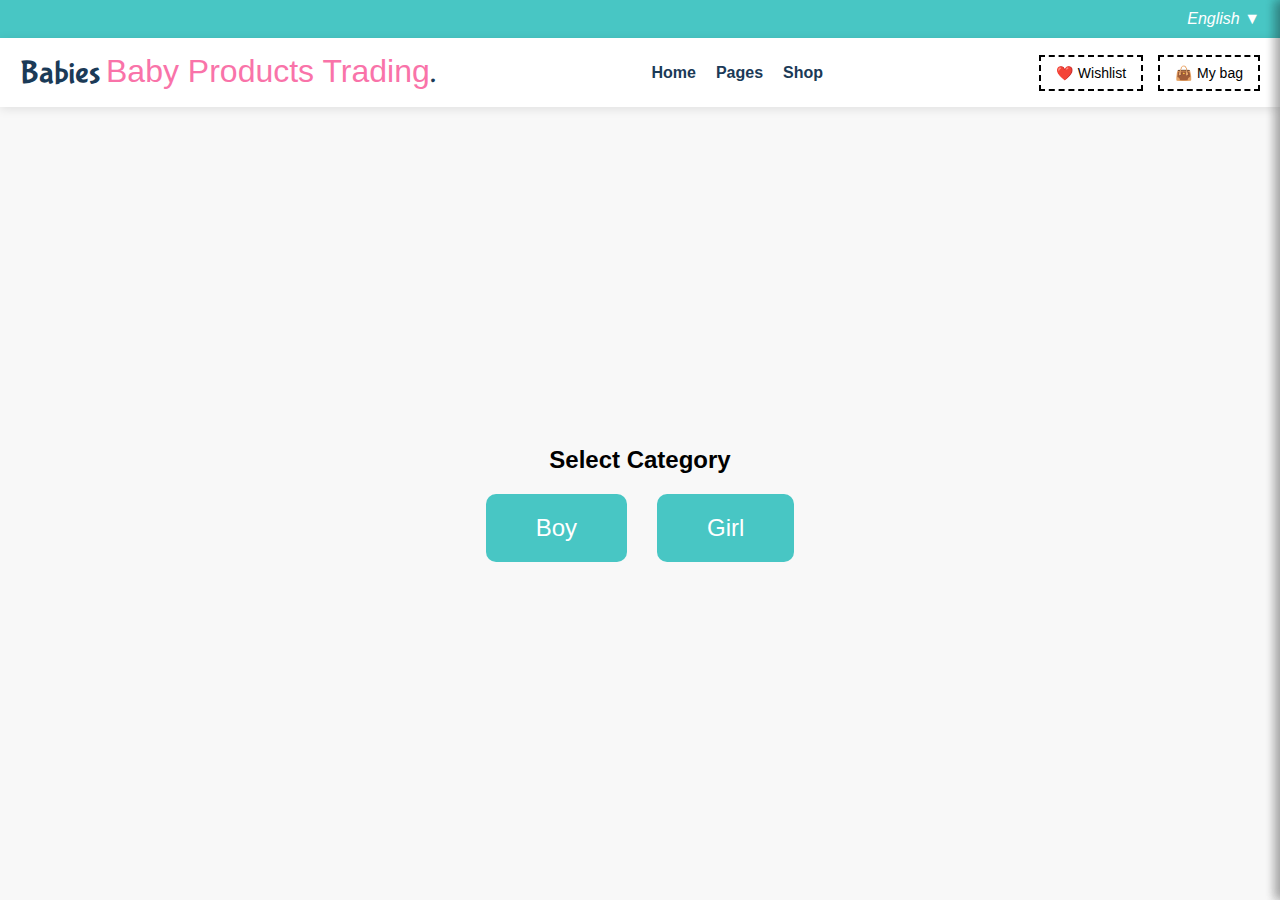
<file: shop.html>
<!DOCTYPE html>
<html lang="en">
<head>
    <meta charset="UTF-8">
    <meta name="viewport" content="width=device-width, initial-scale=1.0">
    <title>Shop - Babies Baby Products Trading</title>
    <link rel="stylesheet" href="shopstyle.css">
    <link href="https://fonts.googleapis.com/css2?family=Bubblegum+Sans&display=swap" rel="stylesheet">
</head>

<body>

    <header>
        <div class="top-bar">
            <div></div>
            
            <div class="language-dropdown">
                <button class="language-btn" onclick="toggleLanguageDropdown()">English ▼</button>
                <ul class="language-list">
                    <li onclick="changeLanguage('English')">English</li>
                    <li onclick="changeLanguage('Español')">Español</li>
                    <li onclick="changeLanguage('Français')">Français</li>
                    <li onclick="changeLanguage('Deutsch')">Deutsch</li>
                </ul>
            </div>
        </div>

        <nav class="navbar">
            <div class="logo">
                <a href="index.html">Babies <span>Baby Products Trading</span>.</a>
            </div>
            <ul class="nav-links">
                <li><a href="index.html">Home</a></li>
                <li><a href="pages.html">Pages</a></li>
                <li><a href="shop.html">Shop</a></li>
            </ul>
            <div class="nav-buttons">
                <button class="wishlist" onclick="openWishlist()"><span>❤️</span> Wishlist</button>
                <button class="my-bag" onclick="openBag()"><span>👜</span> My bag</button>
            </div>
        </nav>
    </header>
    
    <div id="bagSidebar" class="sidebar">
        <div class="sidebar-header">
            <h2>My Bag</h2>
            <button class="close-btn" onclick="closeBag()">✖</button>
        </div>
        <div class="sidebar-content">
            <p>Your bag is empty.</p>
        </div>
    </div>

    <div id="wishlistSidebar" class="sidebar">
        <div class="sidebar-header">
            <h2>Wishlist</h2>
            <button class="close-btn" onclick="closeWishlist()">✖</button>
        </div>
        <div class="sidebar-content">
            <p>Your wishlist is empty.</p>
        </div>
    </div>

    <div class="shop-selection">
        <h2>Select Category</h2>
        <div class="button-container">
            <button class="shop-btn" onclick="shopCategory('boy')">Boy</button>
            <button class="shop-btn" onclick="shopCategory('girl')">Girl</button>
        </div>
    </div>

    
    <script src="script.js"></script>

</body>
</html>
</file>
<file: shopstyle.css>
* {
    margin: 0;
    padding: 0;
    box-sizing: border-box;
    font-family: 'Arial', sans-serif;
}

html, body {
    height: 100%;
    overflow: hidden;
}

body {
    background-color: #f8f8f8;
    display: flex;
    flex-direction: column;
}

header {
    width: 100%;
    flex-shrink: 0;
}

.top-bar {
    display: flex;
    justify-content: space-between;
    background-color: #48C6C4;
    padding: 10px 20px;
}

.categories {
    list-style: none;
    display: flex;
    gap: 15px;
}

.categories li a {
    color: white;
    text-decoration: none;
    font-style: italic;
}

.language-selector {
    color: white;
    font-style: italic;
}

.navbar {
    display: flex;
    justify-content: space-between;
    align-items: center;
    background-color: white;
    padding: 15px 20px;
    box-shadow: 0 2px 10px rgba(0, 0, 0, 0.1);
}

.logo a {
    font-size: 32px;
    font-weight: normal;
    text-decoration: none;
    font-family: 'Bubblegum Sans', cursive;
    color: #1B3A57;
}

.logo span {
    color: #F973A9;
}

.nav-links {
    list-style: none;
    display: flex;
    gap: 20px;
}

.nav-links li a {
    text-decoration: none;
    color: #1B3A57;
    font-weight: bold;
}

.nav-buttons {
    display: flex;
    gap: 15px;
}

.wishlist, .my-bag {
    background: none;
    border: 2px dashed black;
    padding: 8px 15px;
    font-size: 14px;
    cursor: pointer;
    display: flex;
    align-items: center;
    gap: 5px;
}

.sidebar {
    position: fixed;
    top: 0;
    right: -400px;
    width: 400px;
    height: 100%;
    background-color: white;
    box-shadow: -5px 0 10px rgba(0, 0, 0, 0.2);
    transition: right 0.3s ease-in-out;
    padding: 20px;
    display: flex;
    flex-direction: column;
}

.sidebar.active {
    right: 0;
}

.sidebar-header {
    display: flex;
    justify-content: space-between;
    align-items: center;
    margin-bottom: 15px;
}

.sidebar-header h2 {
    font-size: 22px;
    color: #1B3A57;
}

.close-btn {
    background: none;
    border: none;
    font-size: 20px;
    cursor: pointer;
    color: #F973A9;
}

.sidebar-content {
    flex-grow: 1;
    overflow-y: auto;
    font-size: 16px;
}

.language-dropdown {
    position: relative;
}

.language-btn {
    background: none;
    border: none;
    color: white;
    font-style: italic;
    cursor: pointer;
    font-size: 16px;
}

.language-list {
    display: none;
    position: absolute;
    right: 0;
    background-color: white;
    list-style: none;
    padding: 5px;
    border-radius: 5px;
    box-shadow: 0 2px 10px rgba(0, 0, 0, 0.2);
    min-width: 120px;
    z-index: 1000;
}

.language-list li {
    padding: 10px;
    cursor: pointer;
    color: #1B3A57;
    white-space: nowrap;
}

.language-list li:hover {
    background-color: #f0f0f0;
}

.language-dropdown.active .language-list {
    display: block;
}

.shop-selection {
    display: flex;
    flex-direction: column;
    align-items: center;
    justify-content: center;
    height: 100vh;
    text-align: center;
}

.button-container {
    display: flex;
    gap: 30px;
    margin-top: 20px;
}

.shop-btn {
    background-color: #48C6C4;
    color: white;
    border: none;
    padding: 20px 50px;
    font-size: 24px;
    cursor: pointer;
    border-radius: 10px;
    transition: background 0.3s, transform 0.2s;
}

.shop-btn:hover {
    background-color: #3BA9A8;
    transform: scale(1.05);
}
</file>
